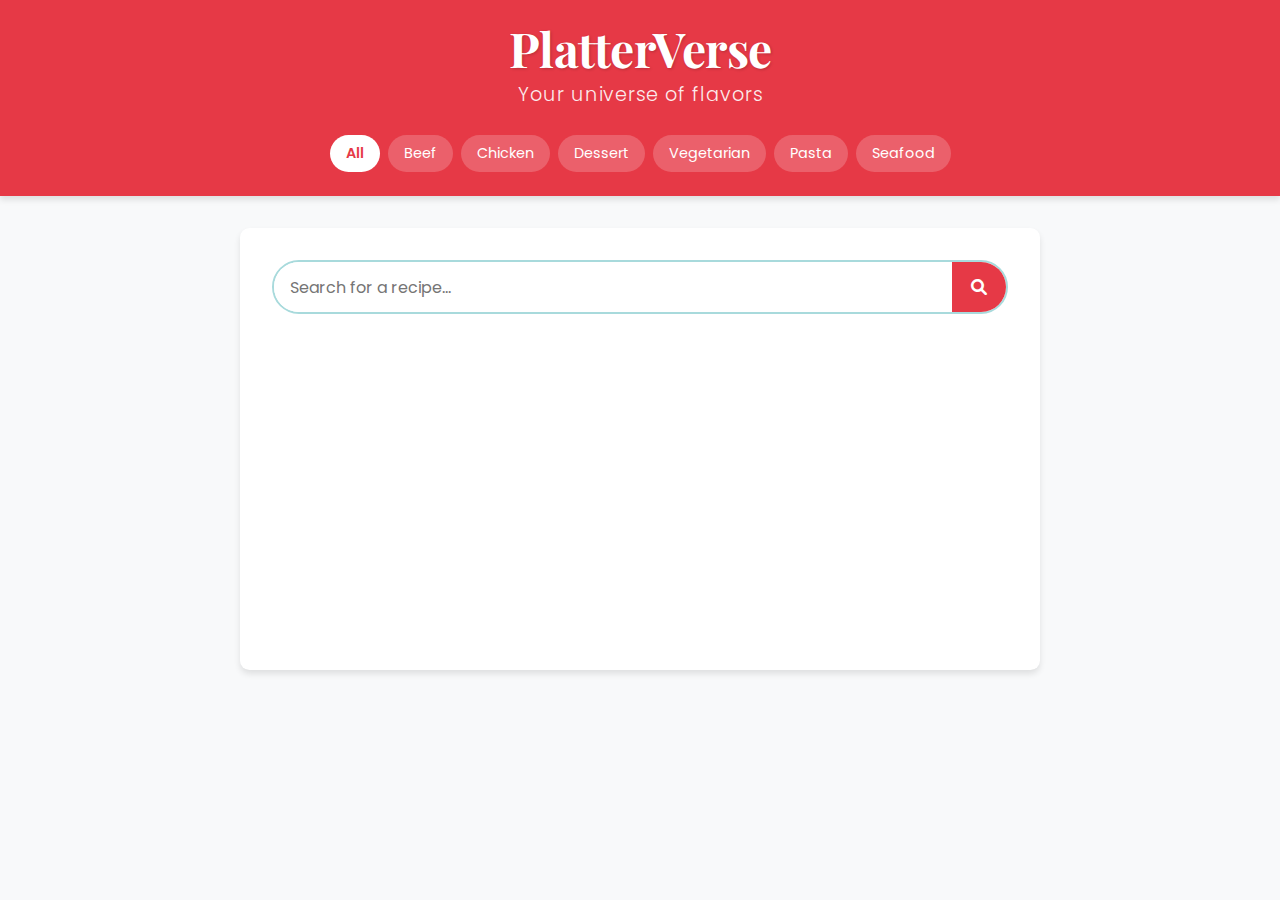
<file: index.html>
<html lang="en">
  <head>
    <meta charset="UTF-8">
    <meta name="viewport" content="width=device-width, initial-scale=1.0" />
    <title>PlatterVerse - Your universe of flavors</title>
    <!-- Google Fonts -->
    <link
      href="https://fonts.googleapis.com/css2?family=Poppins:wght@400;600&family=Playfair+Display:wght@700&display=swap"
      rel="stylesheet"
    />
    <!-- Font Awesome for icons -->
    <link rel="stylesheet" href="https://cdnjs.cloudflare.com/ajax/libs/font-awesome/6.0.0/css/all.min.css">
    <!-- Stylesheet -->
    <link rel="stylesheet" href="style.css" />
  </head>
  <body>
    <header>
      <div class="title-container">
      <h1 class="main-title">PlatterVerse</h1>
      <p class="tagline">Your universe of flavors</p>
      </div>
      <nav class="categories">
        <button class="category-btn active" data-category="all">All</button>
        <button class="category-btn" data-category="Beef">Beef</button>
        <button class="category-btn" data-category="Chicken">Chicken</button>
        <button class="category-btn" data-category="Dessert">Dessert</button>
        <button class="category-btn" data-category="Vegetarian">Vegetarian</button>
        <button class="category-btn" data-category="Pasta">Pasta</button>
        <button class="category-btn" data-category="Seafood">Seafood</button>
      </nav>
    </header>
    
    <div class="container">
      <div class="search-container">
        <div class="search-box">
          <input
            type="text"
            placeholder="Search for a recipe..."
            id="user-inp"
          />
          <button id="search-btn"><i class="fas fa-search"></i></button>
        </div>
      </div>
      <div id="result"></div>
    </div>
    
    <!-- Script -->
    <script src="script.js"></script>
  </body>
</html>
</file>
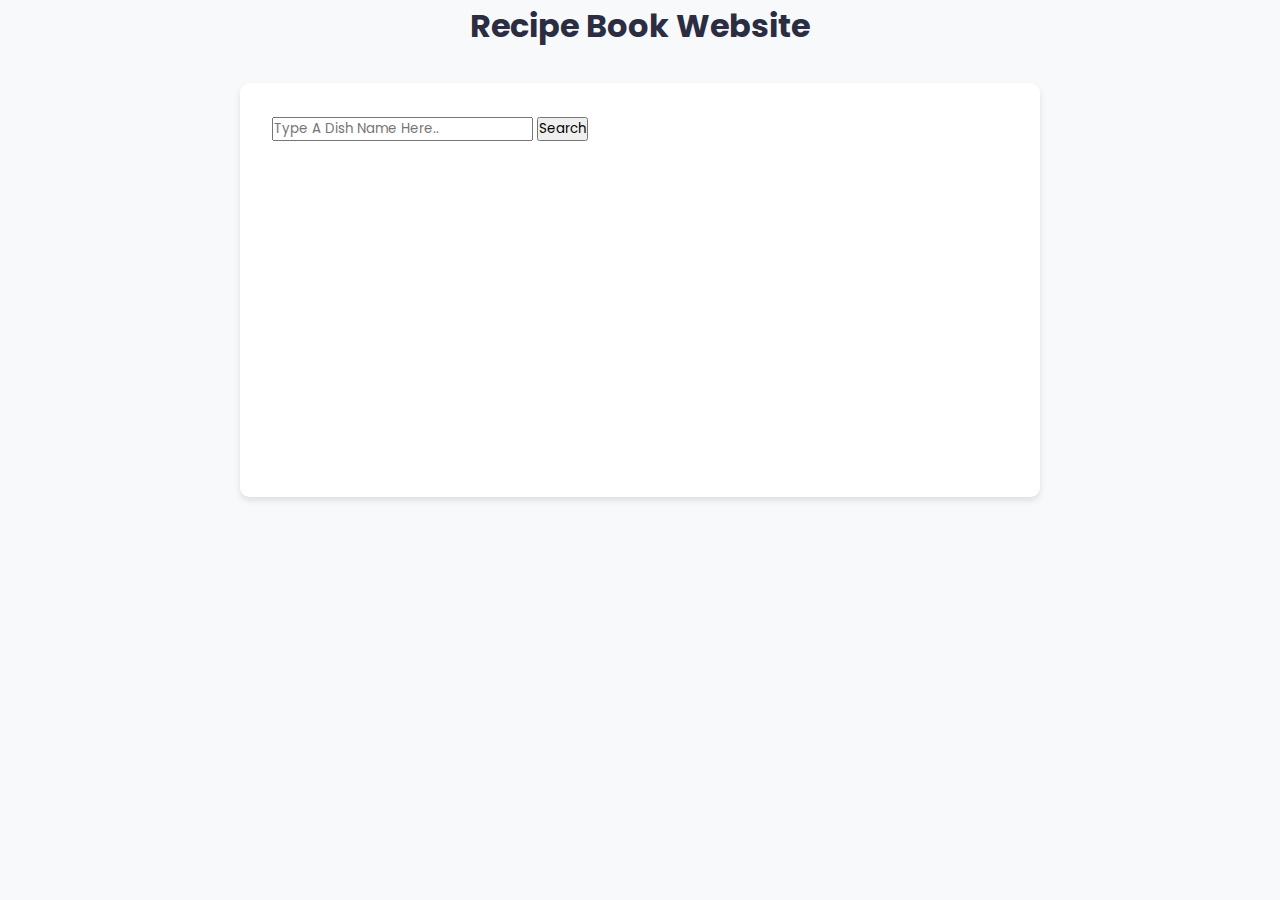
<file: file1.html>
<html lang="en">
  <head>
    <meta name="viewport" content="width=device-width, initial-scale=1.0" />
    <title>Recipe Book Website</title>
    <h1 ><center>Recipe Book Website</center></h1>
    <!-- Google Fonts -->
    <link
      href="https://fonts.googleapis.com/css2?family=Poppins:wght@400;600&display=swap"
      rel="stylesheet"
    />
    <!-- Stylesheet -->
    <link rel="stylesheet" href="style.css" />
  </head>
  <body>
    <div class="container">
      <div class="search-container">
        <input
          type="text"
          placeholder="Type A Dish Name Here.."
          id="user-inp"
        />
        <button id="search-btn">Search</button>
      </div>
      <div id="result"></div>
    </div>
    <!-- Script -->
    <script src="script.js"></script>
  </body>
</html>
</file>
<file: style.css>
:root {
  --primary-color: #e63946;
  --secondary-color: #f1faee;
  --accent-color: #a8dadc;
  --dark-color: #1d3557;
  --light-color: #f8f9fa;
  --text-color: #2b2d42;
  --shadow: 0 4px 6px rgba(0, 0, 0, 0.1);
}

* {
  padding: 0;
  margin: 0;
  box-sizing: border-box;
  font-family: 'Poppins', sans-serif;
}

body {
  background-color: var(--light-color);
  color: var(--text-color);
  line-height: 1.6;
}

header {
  background-color: var(--primary-color);
  color: white;
  padding: 1.5rem;
  text-align: center;
  box-shadow: var(--shadow);
  position: relative;
}

.title-container {
  margin-bottom: 1.5rem;
}

.main-title {
  font-family: 'Playfair Display', serif;
  font-size: 3rem;
  font-weight: 700;
  margin: 0;
  line-height: 1;
  letter-spacing: -0.5px;
  text-shadow: 1px 1px 3px rgba(0,0,0,0.2);
}

.tagline {
  font-family: 'Poppins', sans-serif;
  font-size: 1.2rem;
  font-weight: 300;
  margin: 0.5rem 0 0;
  letter-spacing: 1px;
  opacity: 0.9;
}

header h1 {
  font-family: 'Playfair Display', serif;
  font-size: 2.5rem;
  margin-bottom: 1rem;
  font-weight: 700;
}

.categories {
  display: flex;
  flex-wrap: wrap;
  justify-content: center;
  gap: 0.5rem;
  margin-top: 1rem;
}

.category-btn {
  padding: 0.5rem 1rem;
  border: none;
  border-radius: 20px;
  background-color: rgba(255, 255, 255, 0.2);
  color: white;
  cursor: pointer;
  transition: all 0.3s ease;
  font-size: 0.9rem;
}

.category-btn:hover {
  background-color: rgba(255, 255, 255, 0.3);
}

.category-btn.active {
  background-color: white;
  color: var(--primary-color);
  font-weight: 600;
}

.container {
  background-color: white;
  font-size: 16px;
  padding: 2em;
  width: 90vw;
  max-width: 800px;
  margin: 2em auto;
  border-radius: 0.6em;
  box-shadow: var(--shadow);
}

.search-container {
  width: 100%;
  margin-bottom: 1.5em;
}

.search-box {
  display: flex;
  border: 2px solid var(--accent-color);
  border-radius: 30px;
  overflow: hidden;
  transition: all 0.3s ease;
}

.search-box:focus-within {
  border-color: var(--primary-color);
  box-shadow: 0 0 0 3px rgba(230, 57, 70, 0.2);
}

.search-box input {
  flex: 1;
  font-size: 1em;
  padding: 0.8em 1em;
  border: none;
  outline: none;
}

.search-box button {
  font-size: 1em;
  background-color: var(--primary-color);
  color: white;
  border: none;
  padding: 0 1.2em;
  cursor: pointer;
  transition: background-color 0.3s ease;
}

.search-box button:hover {
  background-color: #c1121f;
}

#result {
  min-height: 300px;
}

.meal-card {
  background: white;
  border-radius: 8px;
  overflow: hidden;
  box-shadow: var(--shadow);
  transition: transform 0.3s ease;
}

.meal-card:hover {
  transform: translateY(-5px);
}

.meal-card img {
  width: 100%;
  height: 250px;
  object-fit: cover;
}

.meal-info {
  padding: 1.5em;
}

.meal-info h2 {
  color: var(--primary-color);
  margin-bottom: 0.5em;
  font-family: 'Playfair Display', serif;
}

.meal-info h4 {
  color: var(--dark-color);
  font-weight: 400;
  margin-bottom: 1em;
  font-style: italic;
}

#ingredient-con {
  margin: 1.5em 0;
}

#ingredient-con ul {
  display: grid;
  grid-template-columns: repeat(auto-fill, minmax(200px, 1fr));
  gap: 0.8em;
  list-style: none;
}

#ingredient-con li {
  background-color: var(--secondary-color);
  padding: 0.5em 1em;
  border-radius: 4px;
  display: flex;
  align-items: center;
}

#ingredient-con li:before {
  content: "•";
  color: var(--primary-color);
  margin-right: 0.5em;
}

#show-recipe {
  background-color: var(--primary-color);
  color: white;
  border: none;
  padding: 0.8em 1.5em;
  border-radius: 30px;
  font-weight: 600;
  cursor: pointer;
  display: block;
  margin: 1.5em auto 0;
  transition: all 0.3s ease;
}

#show-recipe:hover {
  background-color: #c1121f;
  transform: scale(1.05);
}

#recipe {
  position: fixed;
  top: 0;
  left: 0;
  right: 0;
  bottom: 0;
  background-color: rgba(0, 0, 0, 0.8);
  z-index: 100;
  display: none;
  overflow-y: auto;
  padding: 2em;
}

.recipe-content {
  background-color: white;
  max-width: 800px;
  margin: 2em auto;
  padding: 2em;
  border-radius: 8px;
  position: relative;
}

#hide-recipe {
  position: absolute;
  top: 1em;
  right: 1em;
  background-color: var(--primary-color);
  color: white;
  border: none;
  width: 2em;
  height: 2em;
  border-radius: 50%;
  cursor: pointer;
  display: flex;
  align-items: center;
  justify-content: center;
}

#instructions {
  white-space: pre-wrap;
  margin-top: 1.5em;
  line-height: 1.8;
}

.error-message {
  text-align: center;
  color: var(--primary-color);
  font-size: 1.2em;
  margin-top: 2em;
}

@media (max-width: 768px) {
  .main-title {
    font-size: 2.2rem;
  }
  .tagline {
    font-size: 1rem;
  }
}

@media (max-width: 480px) {
  .main-title {
    font-size: 1.8rem;
  }
  .tagline {
    font-size: 0.9rem;
  }
}

@media screen and (max-width: 768px) {
  header h1 {
    font-size: 2rem;
  }
  
  .categories {
    gap: 0.3rem;
  }
  
  .category-btn {
    padding: 0.3rem 0.6rem;
    font-size: 0.8rem;
  }
  
  .container {
    padding: 1.5em;
    width: 95vw;
  }
  
  #ingredient-con ul {
    grid-template-columns: 1fr;
  }
}

@media screen and (max-width: 480px) {
  header h1 {
    font-size: 1.8rem;
  }
  
  .search-box input {
    padding: 0.6em 0.8em;
  }
  
  .meal-card img {
    height: 200px;
  }
}
</file>
